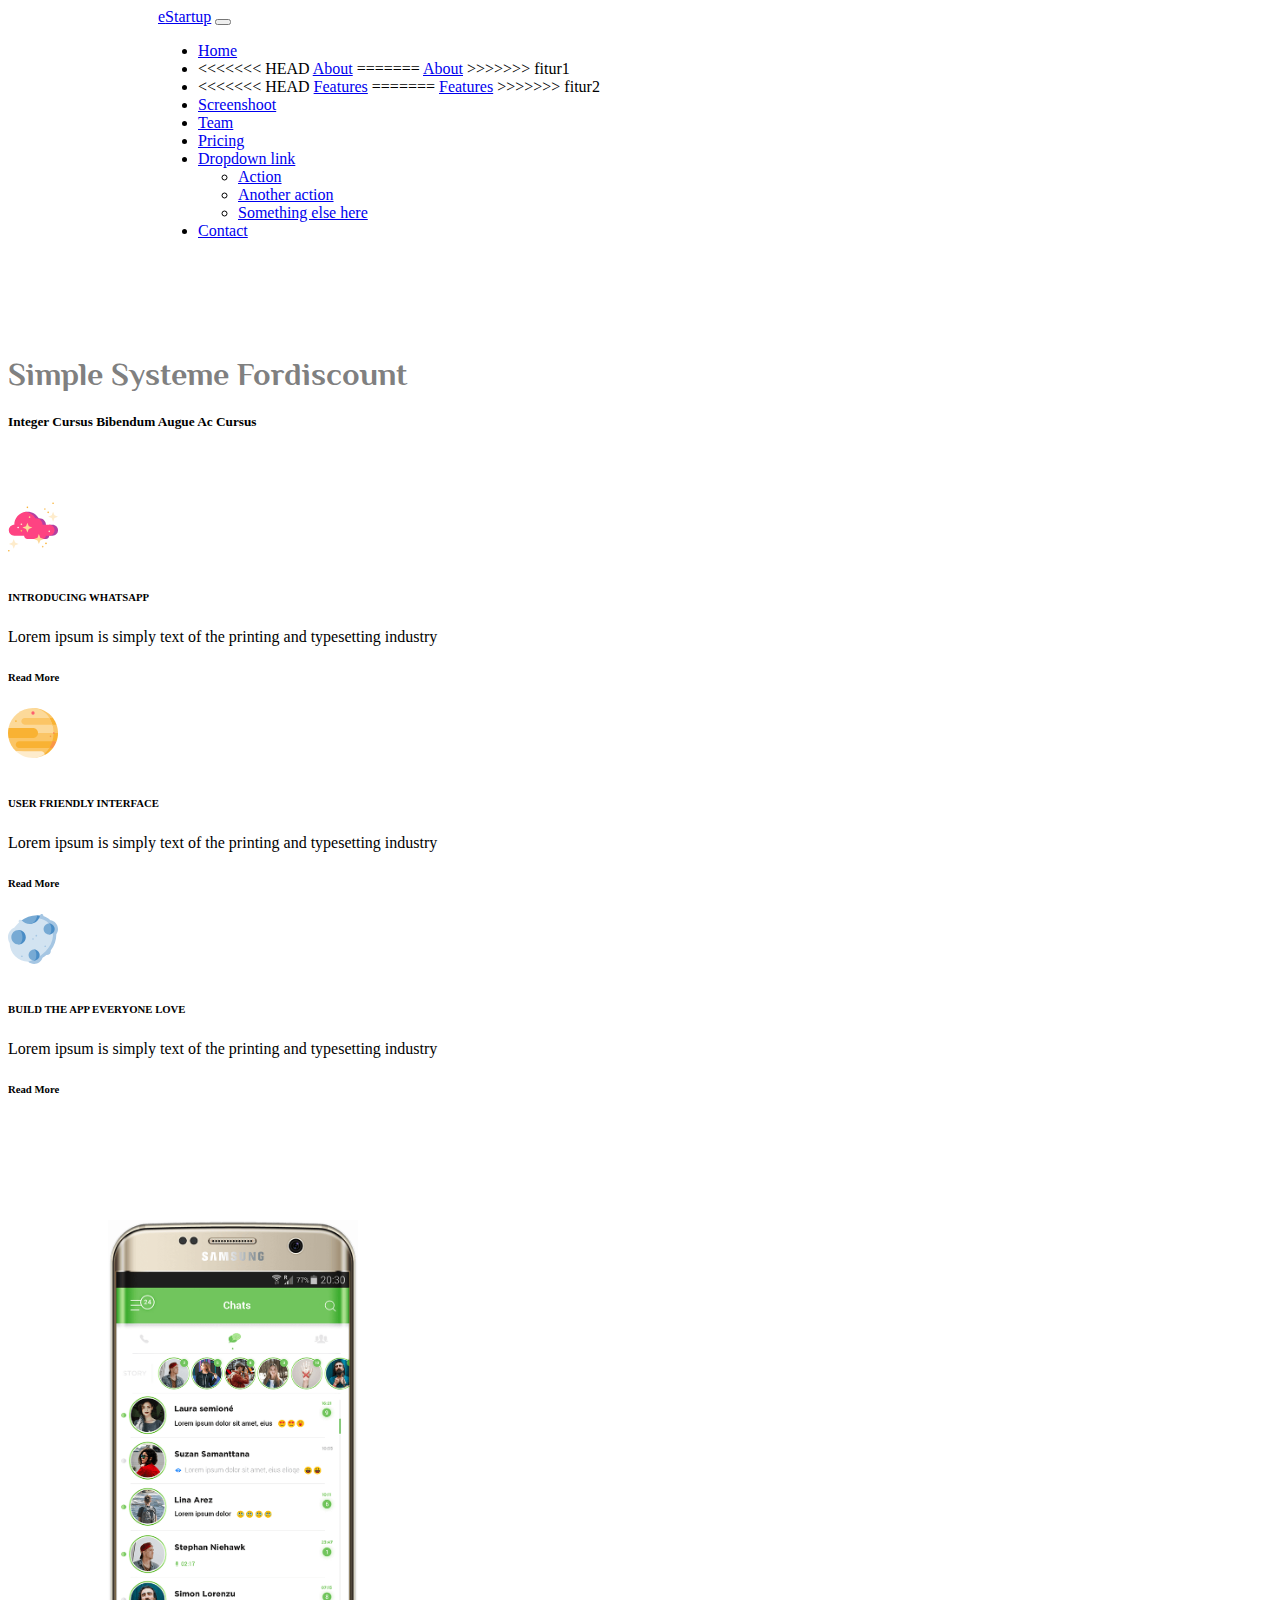
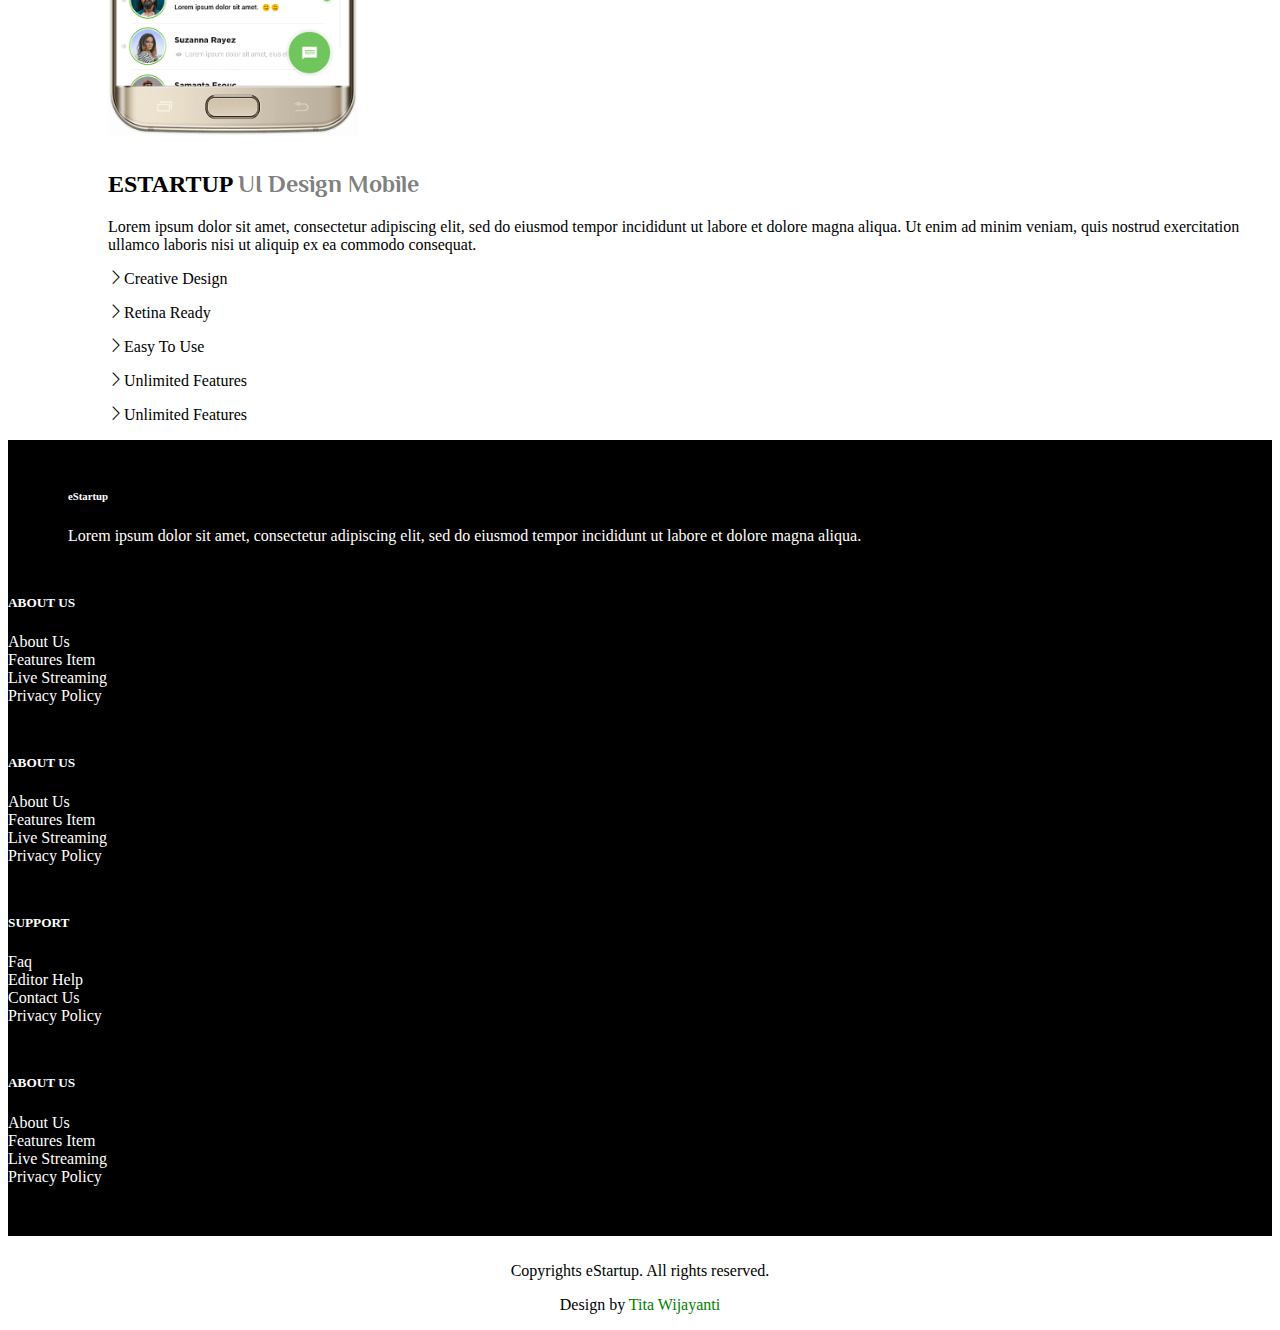
<file: index.html>
<!doctype html>
<html lang="en">
  <head>
    <meta charset="utf-8">
    <meta name="viewport" content="width=device-width, initial-scale=1">
    <title></title>
    <link href="https://cdn.jsdelivr.net/npm/bootstrap@5.2.0-beta1/dist/css/bootstrap.min.css" rel="stylesheet" integrity="sha384-0evHe/X+R7YkIZDRvuzKMRqM+OrBnVFBL6DOitfPri4tjfHxaWutUpFmBp4vmVor" crossorigin="anonymous">
    <link rel="stylesheet" href="./assets/css/style.css">
    <link rel="stylesheet" type="text/css" href="./assets/vendor/bootstrap-icons/bootstrap-icons.css">
    <link href="https://fonts.googleapis.com/css2?family=Philosopher&display=swap" rel="stylesheet">
  </head>
  <body>
    <section class="container">
        <nav class="fixed-top navbar navbar-expand-lg bg-light pt-4 ps-4 pe-3">
            <div class="container-fluid">
              <a class="navbar-brand" href="#"><span class="text-success">e</span>Startup</a>
              <button class="navbar-toggler" type="button" data-bs-toggle="collapse" data-bs-target="#navbarNavDropdown" aria-controls="navbarNavDropdown" aria-expanded="false" aria-label="Toggle navigation">
                <span class="navbar-toggler-icon"></span>
              </button>
              <div class="collapse navbar-collapse justify-content-end" id="navbarNavDropdown">
                <ul class="navbar-nav">
                  <li class="nav-item">
                    <a class="nav-link active text-success" aria-current="page" href="#">Home</a>
                  </li>
                  <li class="nav-item">
<<<<<<< HEAD
                    <a class="nav-link" href="#">About</a>
=======
                    <a class="nav-link" href="about.html" target="_blank">About</a>
>>>>>>> fitur1
                  </li>
                  <li class="nav-item">
<<<<<<< HEAD
                    <a class="nav-link" href="#">Features</a>
=======
                    <a class="nav-link" href="features.html" target="_blank">Features</a>
>>>>>>> fitur2
                  </li>
                  <li class="nav-item">
                    <a class="nav-link" href="#">Screenshoot</a>
                  </li>
                  <li class="nav-item">
                    <a class="nav-link" href="#">Team</a>
                  </li>
                  <li class="nav-item">
                    <a class="nav-link" href="#">Pricing</a>
                  </li>
                  <li class="nav-item dropdown">
                    <a class="nav-link dropdown-toggle" href="#" id="navbarDropdownMenuLink" role="button" data-bs-toggle="dropdown" aria-expanded="false">
                      Dropdown link
                    </a>
                    <ul class="dropdown-menu" aria-labelledby="navbarDropdownMenuLink">
                      <li><a class="dropdown-item" href="#">Action</a></li>
                      <li><a class="dropdown-item" href="#">Another action</a></li>
                      <li><a class="dropdown-item" href="#">Something else here</a></li>
                    </ul>
                  </li>
                  <li class="nav-item">
                    <a class="nav-link" href="#">Contact</a>
                  </li>
                </ul>
              </div>
            </div>
          </nav>
    </section>
    <section class="content-main-bg text-center">
        <h1 class="text-ssf">Simple Systeme Fordiscount</h1>
        <h5>Integer Cursus Bibendum Augue Ac Cursus</h5>
    </section>
    <section class="text-center jenis">
        <div class="container">
            <div class="row justify-content-center">
                <div class="col-md-3 pe-3">
                    <img src="/assets/img/svg/cloud.svg" alt="" width="50">
                    <h6>INTRODUCING WHATSAPP</h6>
                    <p>Lorem ipsum is simply text of the printing and typesetting industry</p>
                    <h6>Read More</h6>
                </div>
                <div class="col-md-3">
                    <img src="/assets/img/svg/planet.svg" alt="" width="50">
                    <h6>USER FRIENDLY INTERFACE</h6>
                    <p>Lorem ipsum is simply text of the printing and typesetting industry</p>
                    <h6>Read More</h6>
                </div>
                <div class="col-md-3 ps-3">
                    <img src="/assets/img/svg/asteroid.svg" alt="" width="50">
                    <h6>BUILD THE APP EVERYONE LOVE</h6>
                    <p>Lorem ipsum is simply text of the printing and typesetting industry</p>
                    <h6>Read More</h6>
                </div>
            </div>
        </div>
    </section>
    <section class="main">
        <div class="container c2">
            <div class="row justify-content-center">
                <div class="col-md-3">
                    <img src="/assets/img/about-img.png" alt="" width="250px">
                </div>
                <div class="col-md-5 pt-5">
                    <h2><span class="start">ESTARTUP</span> 
                      <span class="ui">UI Design Mobile</span></h2>
                    <p>Lorem ipsum dolor sit amet, consectetur adipiscing elit, sed do eiusmod tempor incididunt ut labore et dolore magna aliqua. Ut enim ad minim veniam, quis nostrud exercitation ullamco laboris nisi ut aliquip ex ea commodo consequat.</p>
                    <p><i class="bi bi-chevron-right"></i>Creative Design</p>
                    <p><i class="bi bi-chevron-right"></i>Retina Ready</p>
                    <p><i class="bi bi-chevron-right"></i>Easy To Use</p>
                    <p><i class="bi bi-chevron-right"></i>Unlimited Features</p>
                    <p><i class="bi bi-chevron-right"></i>Unlimited Features</p>
                </div>
            </div>
        </div>
    </section>
    <div class="container footer">
      <div class="row">
        <div class="text col-4 pt-3">
          <h6>eStartup</h6>
          <p>Lorem ipsum dolor sit amet, consectetur adipiscing elit, sed do eiusmod tempor incididunt ut labore et dolore magna aliqua.</p>
        </div>
        <div class="col-2 pt-3 about">
          <h5>ABOUT US</h5>
          <ul class="list">
            <li>About Us</li>
            <li>Features Item</li>
            <li>Live Streaming</li>
            <li>Privacy Policy</li>
          </ul>
        </div>
        <div class="col-2 pt-3 about">
          <h5>ABOUT US</h5>
          <ul class="list">
            <li>About Us</li>
            <li>Features Item</li>
            <li>Live Streaming</li>
            <li>Privacy Policy</li>
          </ul>
        </div>
        <div class="col-2 pt-3 about">
          <h5>SUPPORT</h5>
          <ul class="list">
            <li>Faq</li>
            <li>Editor Help</li>
            <li>Contact Us</li>
            <li>Privacy Policy</li>
          </ul>
        </div>
        <div class="col-2 pt-3 about">
          <h5>ABOUT US</h5>
          <ul class="list">
            <li>About Us</li>
            <li>Features Item</li>
            <li>Live Streaming</li>
            <li>Privacy Policy</li>
          </ul>
        </div>
      </div>
    </div>
    <div class="copyright">
      <p>Copyrights eStartup. All rights reserved.</p>
      <p>Design by <span class="name">Tita Wijayanti</span></p>
    </div>
    <script src="https://cdn.jsdelivr.net/npm/bootstrap@5.2.0-beta1/dist/js/bootstrap.bundle.min.js" integrity="sha384-pprn3073KE6tl6bjs2QrFaJGz5/SUsLqktiwsUTF55Jfv3qYSDhgCecCxMW52nD2" crossorigin="anonymous"></script>
  </body>
</html>
</file>
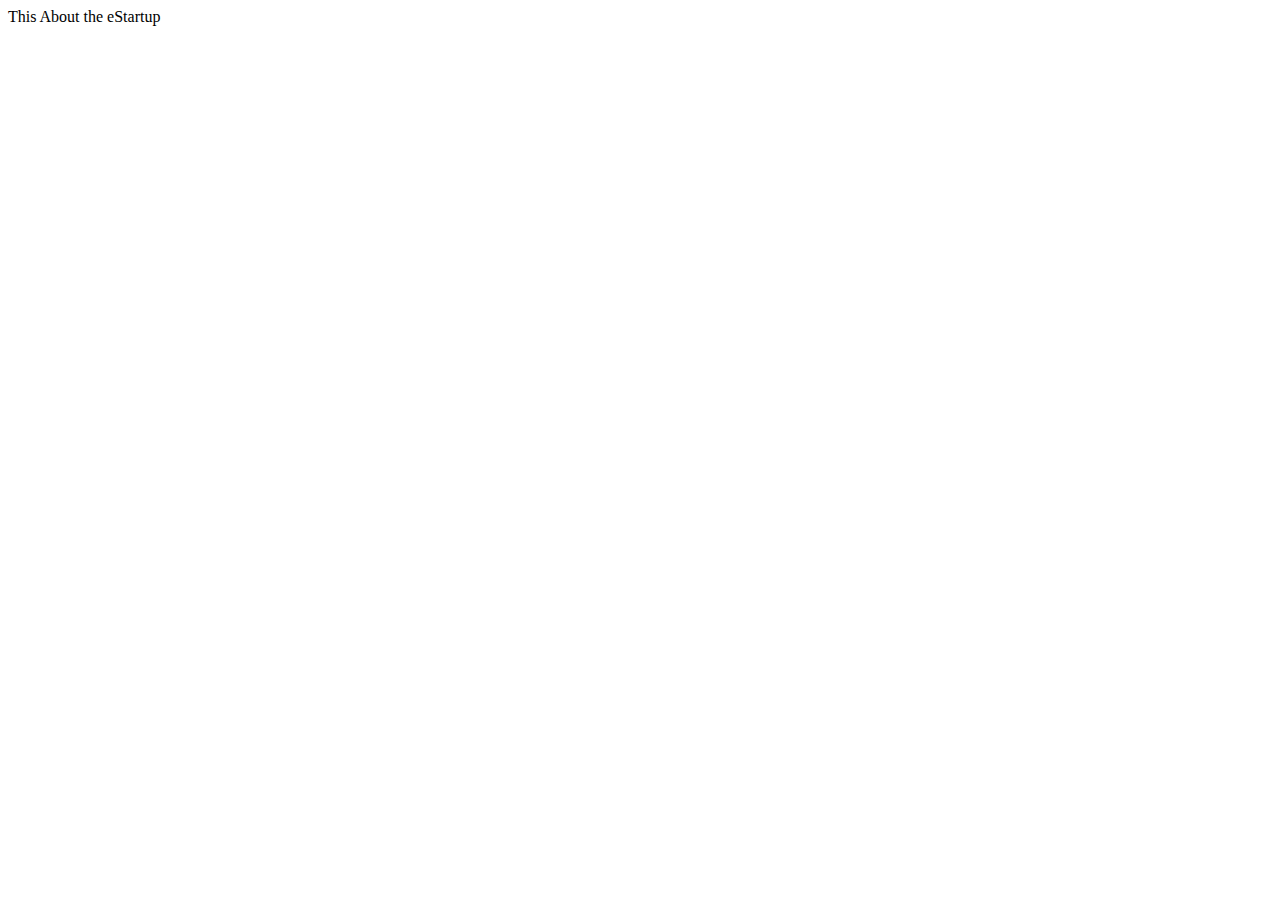
<file: about.html>
<html lang="en">
<head>
    <meta charset="UTF-8">
    <meta http-equiv="X-UA-Compatible" content="IE=edge">
    <meta name="viewport" content="width=device-width, initial-scale=1.0">
    <title>About</title>
</head>
<body>
    <p>This About the eStartup</p>
</body>
</html>
</file>
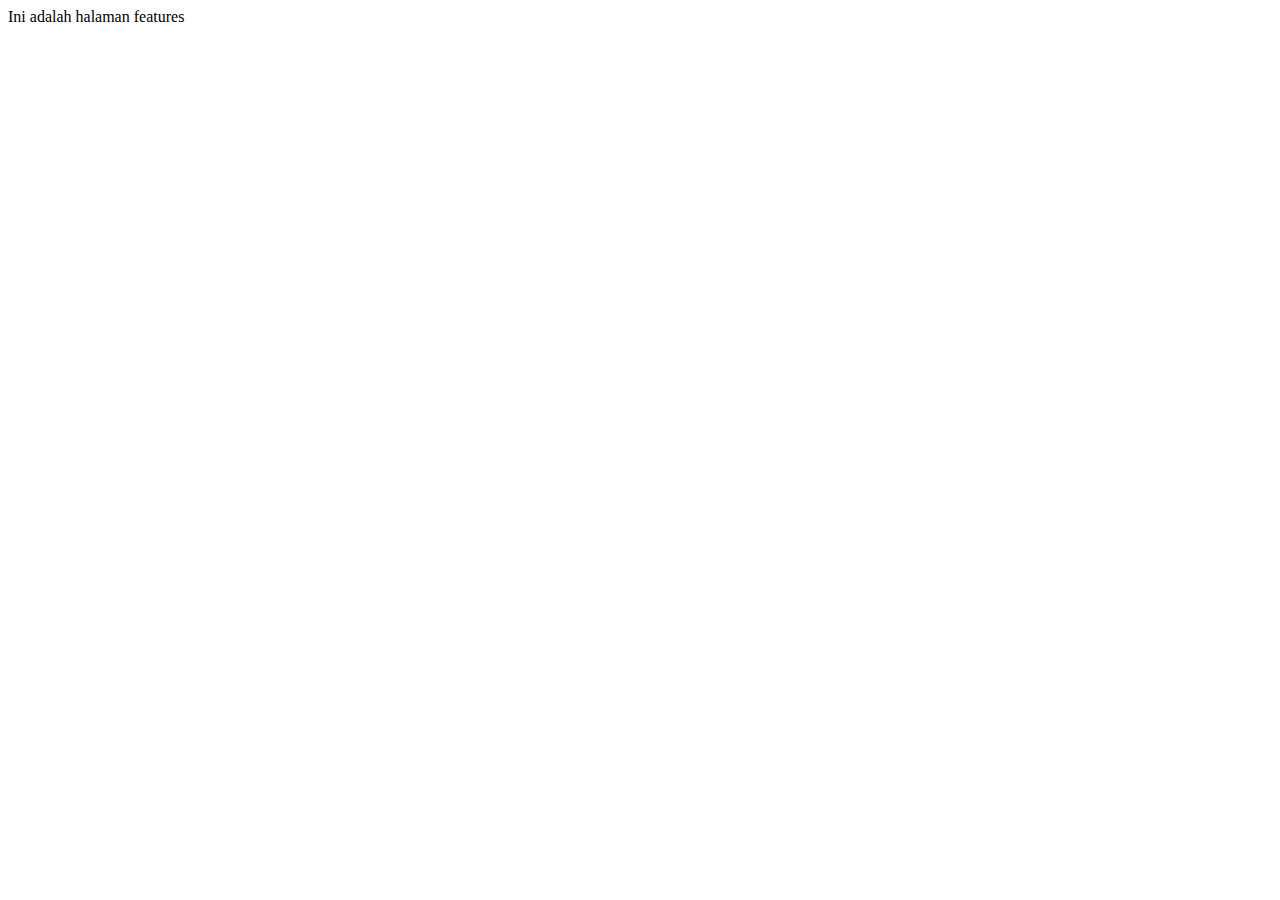
<file: features.html>
<html lang="en">
<head>
    <meta charset="UTF-8">
    <meta http-equiv="X-UA-Compatible" content="IE=edge">
    <meta name="viewport" content="width=device-width, initial-scale=1.0">
    <title>Features</title>
</head>
<body>
    <p>Ini adalah halaman features</p>
</body>
</html>
</file>
<file: assets/css/style.css>
.text-ssf{
    color: grey;
    margin-top: 100px;
    font-family: 'Philosopher', sans-serif;
}
img{
    padding-bottom: 10px;
}
.jenis{
    padding-top: 50px;
}
.container {
    display: flex;
}
nav{
    margin: 0px 150px 0px 150px;
}
.c2{
    padding-left: 100px;
    padding-top: 100px;
}
.start{
    font-weight: bold;
}
.ui{
    color: grey;
    font-family: 'Philosopher', sans-serif;
}
.footer{
    background-color: black;
    color: white;
}
.text{
    /* margin-left: 10px; */
    margin-top: 50px;
    margin-bottom: 50px;
    padding-left: 60px;
}
.about{
    /* margin-left: 0px; */
    margin-top: 50px;
    margin-bottom: 50px;
}
.list{
    list-style: none;
    padding-left: 0;
}
.copyright{
    padding-top: 10px;
    text-align: center;
}
.name{
    color: green;
}
</file>
